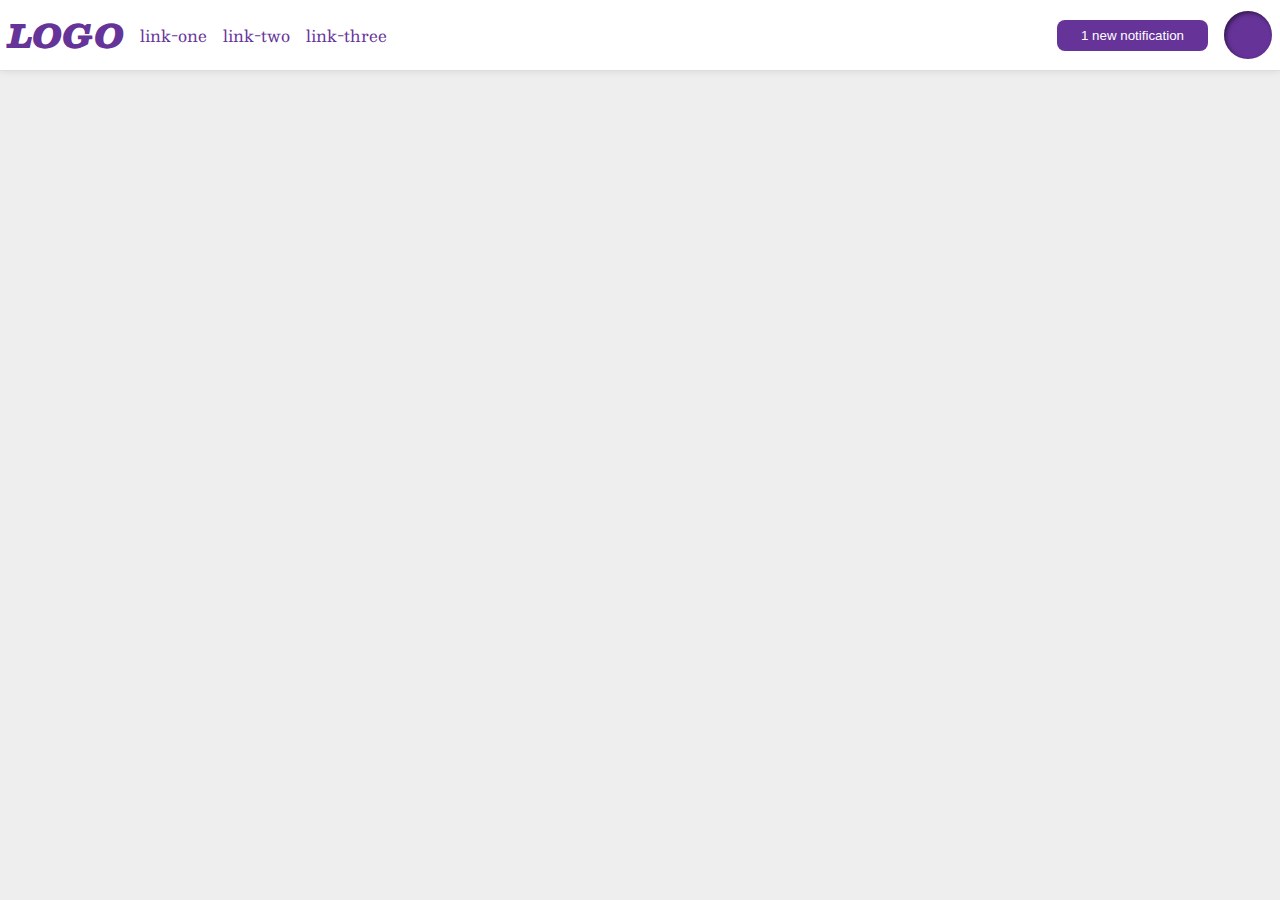
<file: foundations/flex/03-flex-header-2/index.html>
<!DOCTYPE html>
<html lang="en">
  <head>
    <meta charset="UTF-8">
    <meta http-equiv="X-UA-Compatible" content="IE=edge">
    <meta name="viewport" content="width=device-width, initial-scale=1.0">
    <title>Flex Header 2</title>
    <link rel="stylesheet" href="style.css">
  </head>
  <body>
    <div class="header">
      <div class="left-side">
      <div class="logo">
        LOGO
      </div>
      <ul class="links">
        <li><a href="https://google.com">link-one</a></li>
        <li><a href="https://google.com">link-two</a></li>
        <li><a href="https://google.com">link-three</a></li>
      </ul>
    </div>
      <div class = "right-side">
      <button class="notifications">
        1 new notification
      </button>
      <div class="profile-image"></div>
      </div>
    </div>
  </body>
</html>
</file>
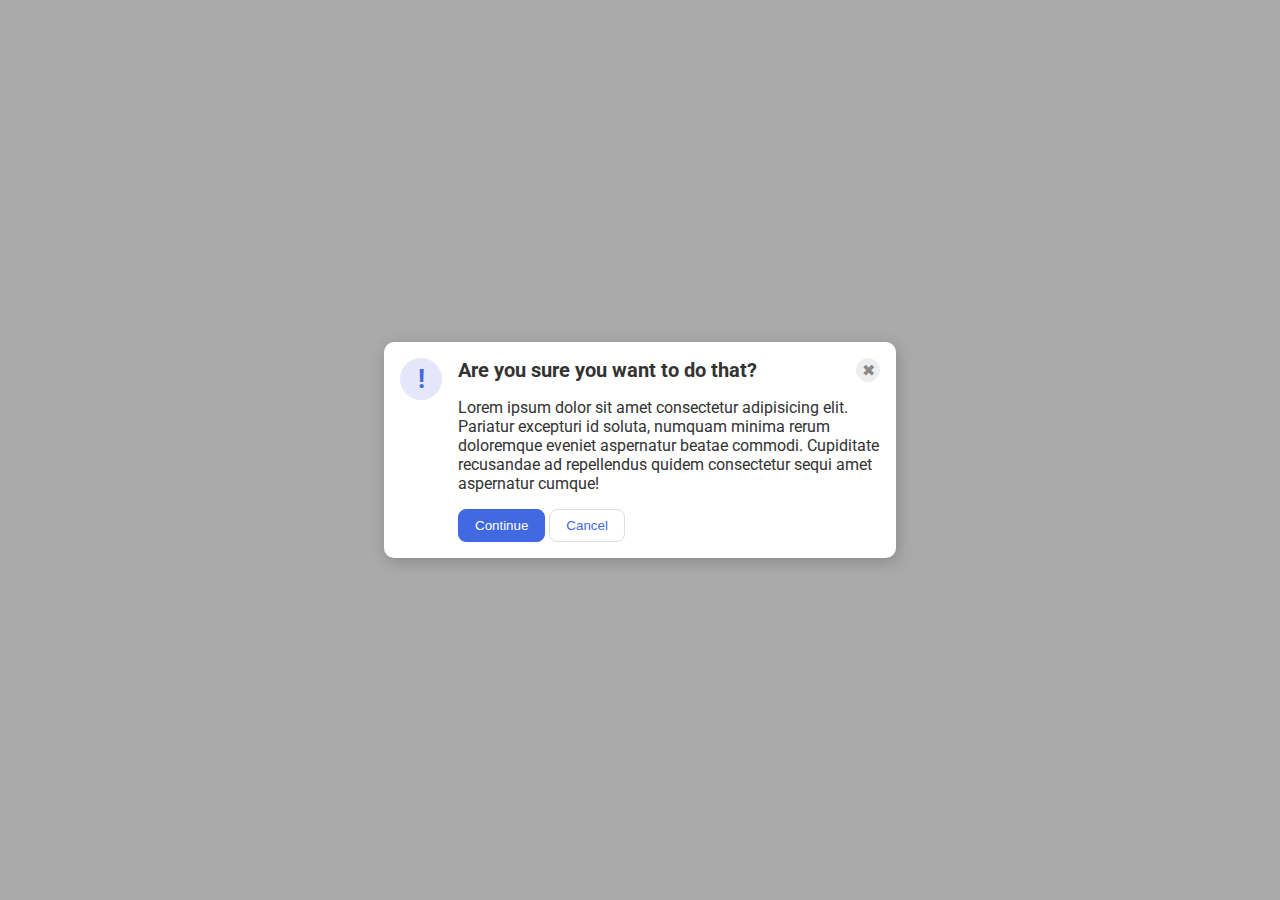
<file: foundations/flex/05-flex-modal/index.html>
<!DOCTYPE html>
<html lang="en">
  <head>
    <meta charset="UTF-8">
    <meta http-equiv="X-UA-Compatible" content="IE=edge">
    <meta name="viewport" content="width=device-width, initial-scale=1.0">
    <link rel="stylesheet" href="style.css">
    <title>Modal</title>
  </head>
  <body>
    <div class="modal">
      <div class="icon">!</div>
      <div class="info">
        <div class="header">
          Are you sure you want to do that?
          <button class="close-button">✖</button>
        </div>
          <div class="text">Lorem ipsum dolor sit amet consectetur adipisicing elit. Pariatur excepturi id soluta, numquam minima rerum doloremque eveniet aspernatur beatae commodi. Cupiditate recusandae ad repellendus quidem consectetur sequi amet aspernatur cumque!</div>
          <button class="continue">Continue</button>
          <button class="cancel">Cancel</button>
      </div>
    </div>
  </body>
</html>
</file>
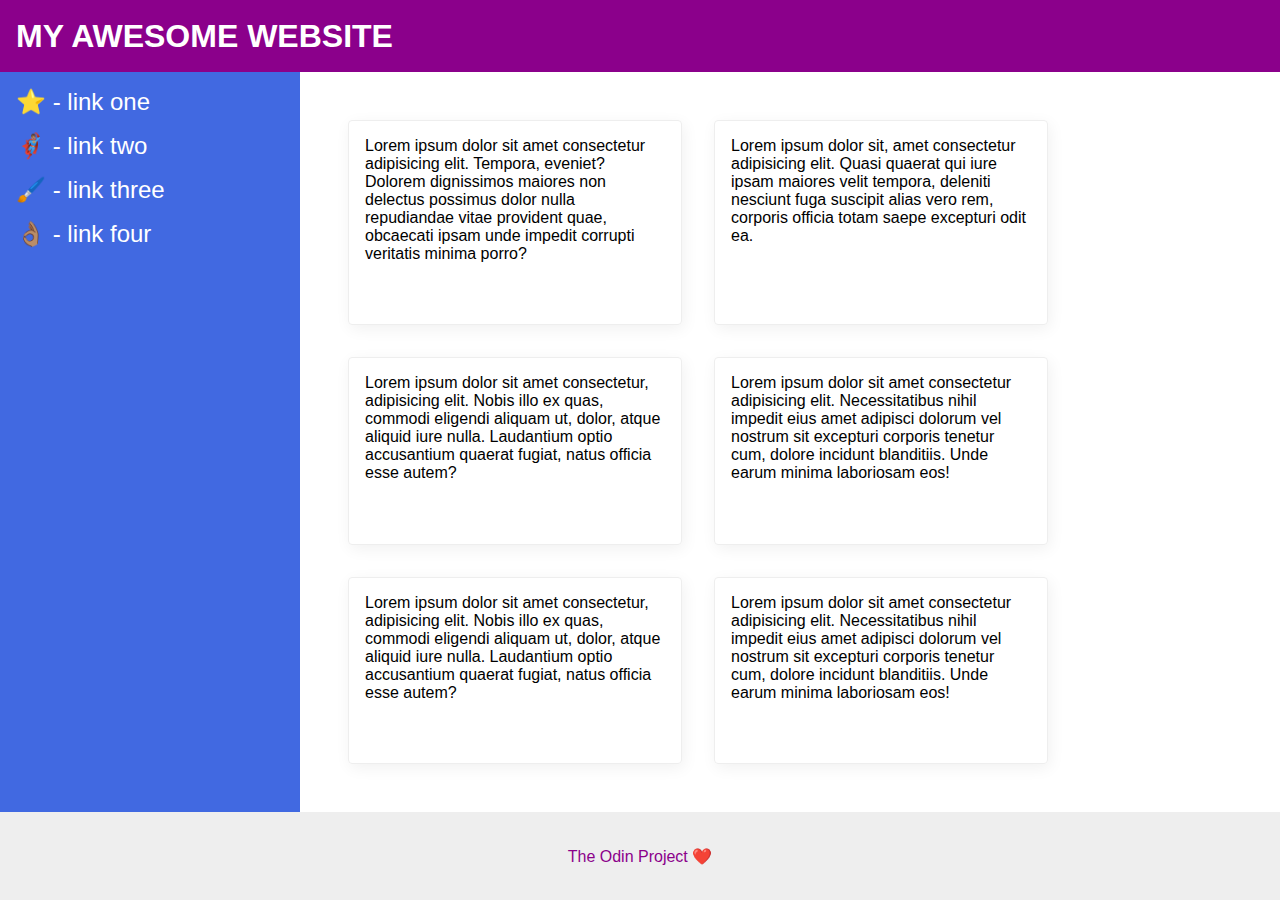
<file: foundations/flex/07-flex-layout-2/index.html>
<!DOCTYPE html>
<html lang="en">
  <head>
    <meta charset="UTF-8">
    <meta http-equiv="X-UA-Compatible" content="IE=edge">
    <meta name="viewport" content="width=device-width, initial-scale=1.0">
    <title>The Holy Grail</title>
    <link rel="stylesheet" href="style.css">
  </head>
  <body>
    <div class="header">
      MY AWESOME WEBSITE
    </div>

    <div class = "content">
    
    <div class="sidebar">
      <ul>
        <li><a href="#">⭐ - link one</a></li>
        <li><a href="#">🦸🏽‍♂️ - link two</a></li>
        <li><a href="#">🖌️ - link three</a></li>
        <li><a href="#">👌🏽 - link four</a></li>
      </ul>
    </div>

    <div class="cards">
    <div class="card">Lorem ipsum dolor sit amet consectetur adipisicing elit. Tempora, eveniet? Dolorem dignissimos maiores non delectus possimus dolor nulla repudiandae vitae provident quae, obcaecati ipsam unde impedit corrupti veritatis minima porro?</div>
    <div class="card">Lorem ipsum dolor sit, amet consectetur adipisicing elit. Quasi quaerat qui iure ipsam maiores velit tempora, deleniti nesciunt fuga suscipit alias vero rem, corporis officia totam saepe excepturi odit ea.</div>
    <div class="card">Lorem ipsum dolor sit amet consectetur, adipisicing elit. Nobis illo ex quas, commodi eligendi aliquam ut, dolor, atque aliquid iure nulla. Laudantium optio accusantium quaerat fugiat, natus officia esse autem?</div>
    <div class="card">Lorem ipsum dolor sit amet consectetur adipisicing elit. Necessitatibus nihil impedit eius amet adipisci dolorum vel nostrum sit excepturi corporis tenetur cum, dolore incidunt blanditiis. Unde earum minima laboriosam eos!</div>
    <div class="card">Lorem ipsum dolor sit amet consectetur, adipisicing elit. Nobis illo ex quas, commodi eligendi aliquam ut, dolor, atque aliquid iure nulla. Laudantium optio accusantium quaerat fugiat, natus officia esse autem?</div>
    <div class="card">Lorem ipsum dolor sit amet consectetur adipisicing elit. Necessitatibus nihil impedit eius amet adipisci dolorum vel nostrum sit excepturi corporis tenetur cum, dolore incidunt blanditiis. Unde earum minima laboriosam eos!</div>
    </div>
    
  </div>

    <div class="footer">
      The Odin Project ❤️
    </div>
  </body>
</html>
</file>
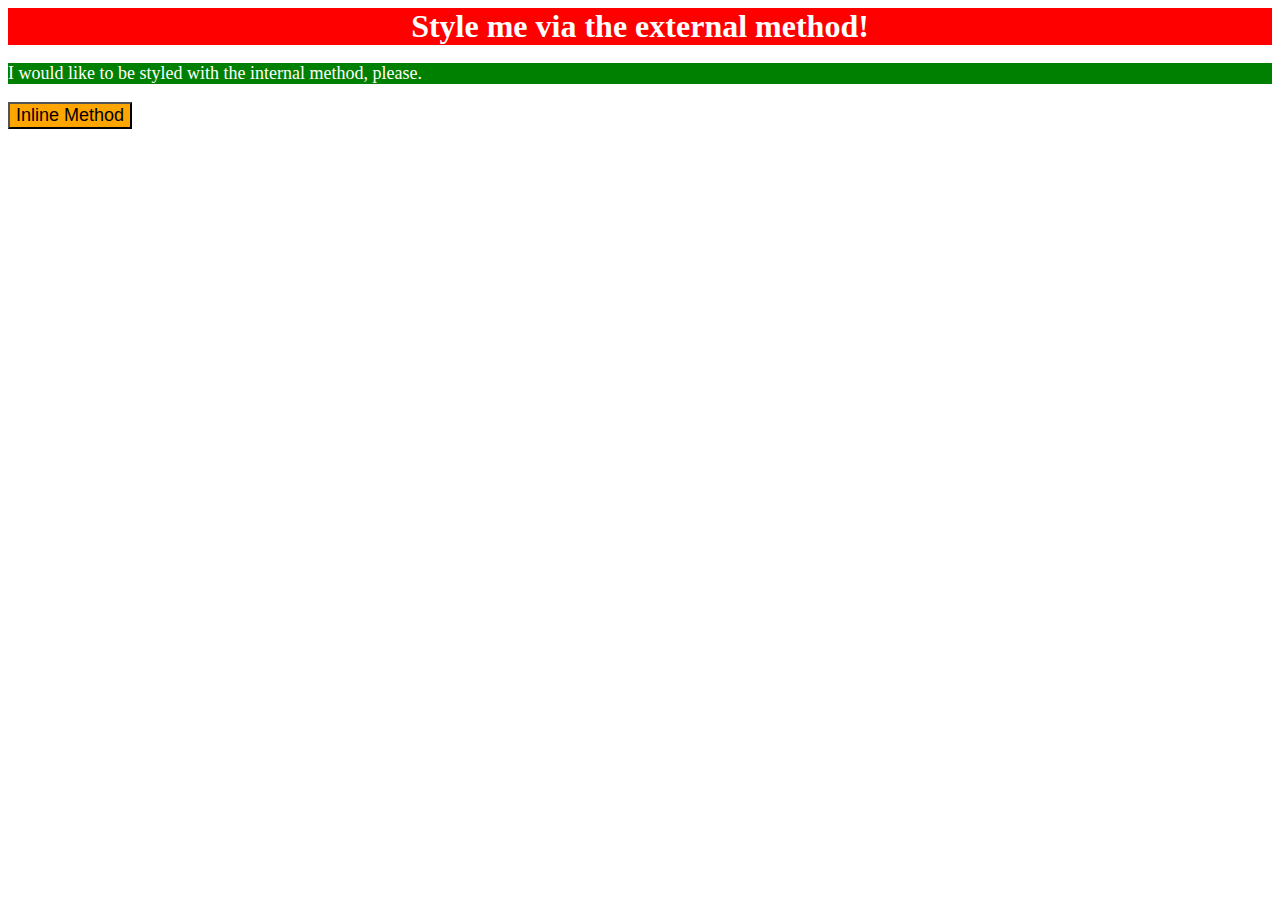
<file: foundations/intro-to-css/01-css-methods/index.html>
<!DOCTYPE html>
<html lang="en">
  <head>
    <meta charset="UTF-8">
    <meta http-equiv="X-UA-Compatible" content="IE=edge">
    <meta name="viewport" content="width=device-width, initial-scale=1.0">
    <title>Methods for Adding CSS</title>
    <link href="./styles.css" rel="stylesheet">
    <style>
      p {
        background-color: green;
        color: white;
        font-size: 18px;
      }
    </style>
  </head>
  <body>
    <div>Style me via the external method!</div>
    <p>I would like to be styled with the internal method, please.</p>
    <button style = "background-color: orange; font-size: 18px;">Inline Method</button>
  </body>
</html>
</file>
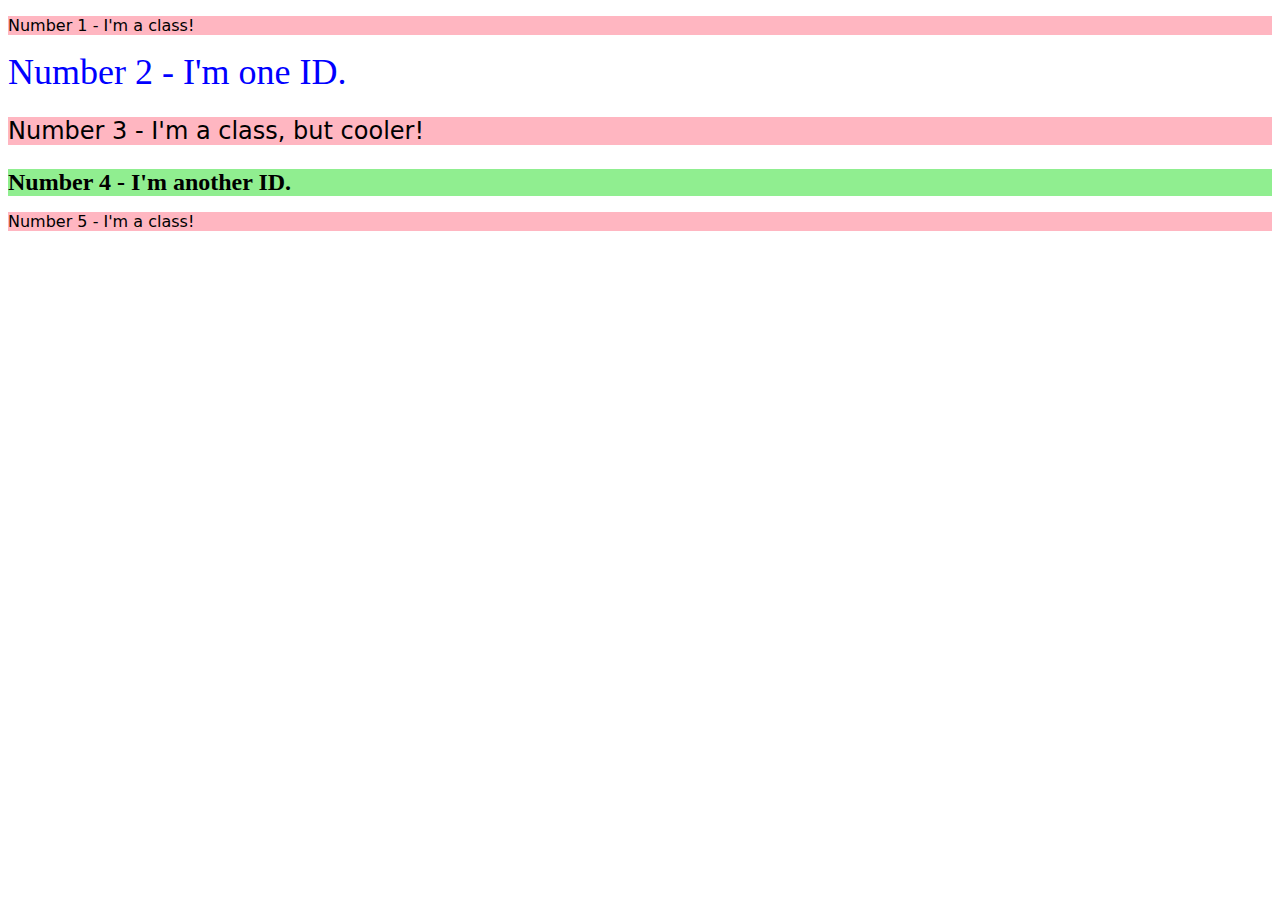
<file: foundations/intro-to-css/02-class-id-selectors/index.html>
<!DOCTYPE html>
<html lang="en">
  <head>
    <meta charset="UTF-8">
    <meta http-equiv="X-UA-Compatible" content="IE=edge">
    <meta name="viewport" content="width=device-width, initial-scale=1.0">
    <title>Class and ID Selectors</title>
    <link rel="stylesheet" href="style.css">
  </head>
  <body>
    <p class="odd">Number 1 - I'm a class!</p>
    <div id="second">Number 2 - I'm one ID.</div>
    <p class="odd medium-text">Number 3 - I'm a class, but cooler!</p>
    <div id="fourth" class="medium-text">Number 4 - I'm another ID.</div>
    <p class="odd">Number 5 - I'm a class!</p>
  </body>
</html>
</file>
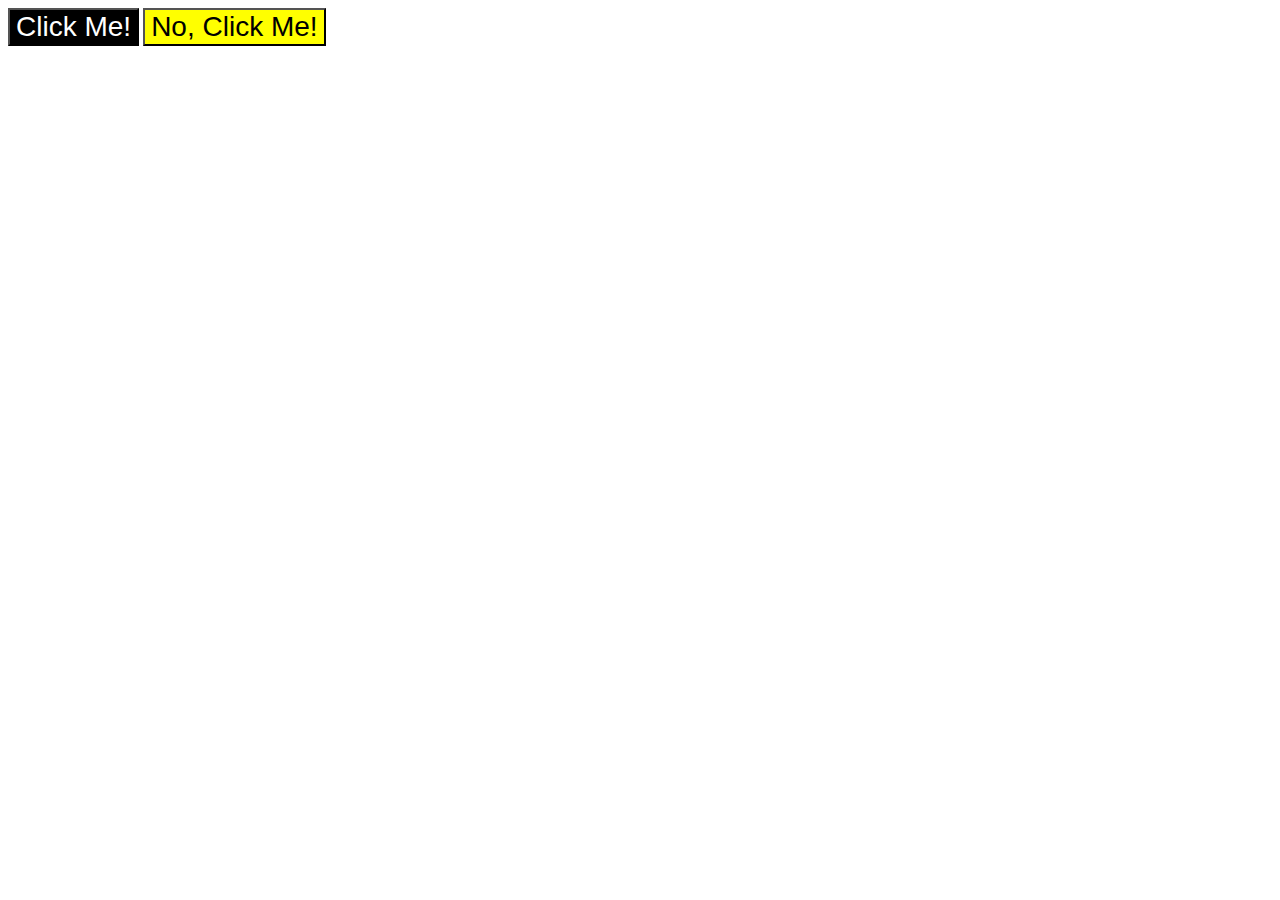
<file: foundations/intro-to-css/03-grouping-selectors/index.html>
<!DOCTYPE html>
<html lang="en">
  <head>
    <meta charset="UTF-8">
    <meta http-equiv="X-UA-Compatible" content="IE=edge">
    <meta name="viewport" content="width=device-width, initial-scale=1.0">
    <title>Grouping Selectors</title>
    <link rel="stylesheet" href="style.css">
  </head>
  <body>
    <button class="first">Click Me!</button>
    <button class="second">No, Click Me!</button>
  </body>
</html>
</file>
<file: foundations/flex/03-flex-header-2/style.css>
/* this is some magical font-importing.  
you'll learn about it later. */
@import url('https://fonts.googleapis.com/css2?family=Besley:ital,wght@0,400;1,900&display=swap');

body {
  margin: 0;
  background: #eee;
  font-family: Besley, serif;
}

.header {
  background: white;
  border-bottom: 1px solid #ddd;
  box-shadow: 0 0 8px rgba(0,0,0,.1);
  /*SOLUTION*/
  display:flex;
  justify-content: space-between;
  padding: 8px;
}

.left-side, .right-side, ul {
  display: flex;
  justify-content: flex-start;
  align-items: center;
  gap: 16px;
}

.profile-image {
  background: rebeccapurple;
  box-shadow: inset 2px 2px 4px rgba(0,0,0,.5);
  border-radius: 50%;
  width: 48px;
  height: 48px;
}

.logo {
  color: rebeccapurple;
  font-size: 32px;
  font-weight: 900;
  font-style: italic;
}

button {
  border: none;
  border-radius: 8px;
  background: rebeccapurple;
  color: white;
  padding: 8px 24px;
}

a {
  /* this removes the line under our links */
  text-decoration: none;
  color: rebeccapurple;
}

ul {
  list-style-type: none;
  padding: 0;
  margin: 0;
}
</file>
<file: foundations/flex/05-flex-modal/style.css>
@import url('https://fonts.googleapis.com/css2?family=Roboto:wght@400;700&display=swap');

html, body {
  height: 100%;
}

body {
  font-family: Roboto, sans-serif;
  margin: 0;
  background: #aaa;
  color: #333;
  /* I'll give you this one for free lol */
  display: flex;
  align-items: center;
  justify-content: center;
}

.modal {
  background: white;
  width: 480px;
  border-radius: 10px;
  box-shadow: 2px 4px 16px rgba(0,0,0,.2);
  /*solution*/
  display: flex;
  flex-direction: row;
  padding: 16px;
  gap: 16px;
  /*end*/
}

.icon {
  color: royalblue;
  font-size: 26px;
  font-weight: 700;
  background: lavender;
  width: 42px;
  height: 42px;
  border-radius: 50%;
  /*solution*/
  display: flex;
  flex-shrink: 0;
  /*end*/
  align-items: center;
  justify-content: center;
}

.header {
  /*solution*/
  display: flex;
  flex-direction: row;
  justify-content: space-between;
  align-items: center;
  font-size: 20px;
  font-weight: bold;
}

/*SOLUTION*/
.text {
  margin: 16px 0;
}
/*END*/

.close-button {
  background: #eee;
  border-radius: 50%;
  color: #888;
  font-weight: 400;
  font-size: 16px;
  height: 24px;
  width: 24px;
  display: flex;
  align-items: center;
  justify-content: center;
  border: 1px solid #eee;
  padding: 0;
}

button {
  cursor: pointer;
  padding: 8px 16px;
  border-radius: 8px;
}

button.continue {
  background: royalblue;
  border: 1px solid royalblue;
  color: white;
}

button.cancel {
  background: white;
  border: 1px solid #ddd;
  color: royalblue;
}
</file>
<file: foundations/flex/07-flex-layout-2/style.css>
body {
  font-family: -apple-system, BlinkMacSystemFont, 'Segoe UI', Roboto, Oxygen, Ubuntu, Cantarell, 'Open Sans', 'Helvetica Neue', sans-serif;
  margin: 0;
  min-height: 100vh;
  display: flex;
  flex-direction: column;
}

a {
  color: #fff;
  text-decoration: none;
}

.header {
  height: 72px;
  background: darkmagenta;
  color: white;
  font-weight: 900;
  font-size: 32px;
  display: flex;
  align-items: center;
  padding: 0 16px;
}

.content {
  flex: 1;
  display: flex;
}

.footer {
  height: 72px;
  background: #eee;
  color: darkmagenta;
  display: flex;
  justify-content: center;
  align-items: center;
  padding: 8px;

}

.sidebar {
  width: 300px;
  background: royalblue;
  box-sizing: border-box;
  flex-shrink: 0;
  font-size: 24px;
  padding: 16px;
}

ul {
  list-style: none;
  display: flex;
  flex-direction: column;
  gap: 16px;
  margin: 0;
  padding: 0;
}

.cards {
  display: flex;
  flex-wrap: wrap;
  flex-direction: row;
  gap: 32px;
  padding: 48px;
}

.card {
  border: 1px solid #eee;
  box-shadow: 2px 4px 16px rgba(0,0,0,.06);
  border-radius: 4px;
  width: 300px;
  padding: 16px;
}
</file>
<file: foundations/intro-to-css/01-css-methods/styles.css>
div {
    background-color: red;
    color: white;
    font-size: 32px;
    font-weight: bold;
    text-align: center;
}
</file>
<file: foundations/intro-to-css/02-class-id-selectors/style.css>
.odd {
    background-color: #ffb6c1;
    font-family: Verdana, "DejaVu Sans", sans-serif;
}

#second {
    font-size: 36px;
    color: hsl(240, 100%, 50%);
}

.medium-text {
    font-size: 24px;
}

#fourth {
    background-color: rgb(144, 238, 144);
    font-weight: bold;
}
</file>
<file: foundations/intro-to-css/03-grouping-selectors/style.css>
.first {
    background-color: #000000;
    color: #FFFFFF;
}

.second {
    background-color: hsl(60, 100%, 50%);
}

.first, .second {
    font-size: 28px;
    font-family: Helvetica, "Times New Roman", sans-serif;
}
</file>
